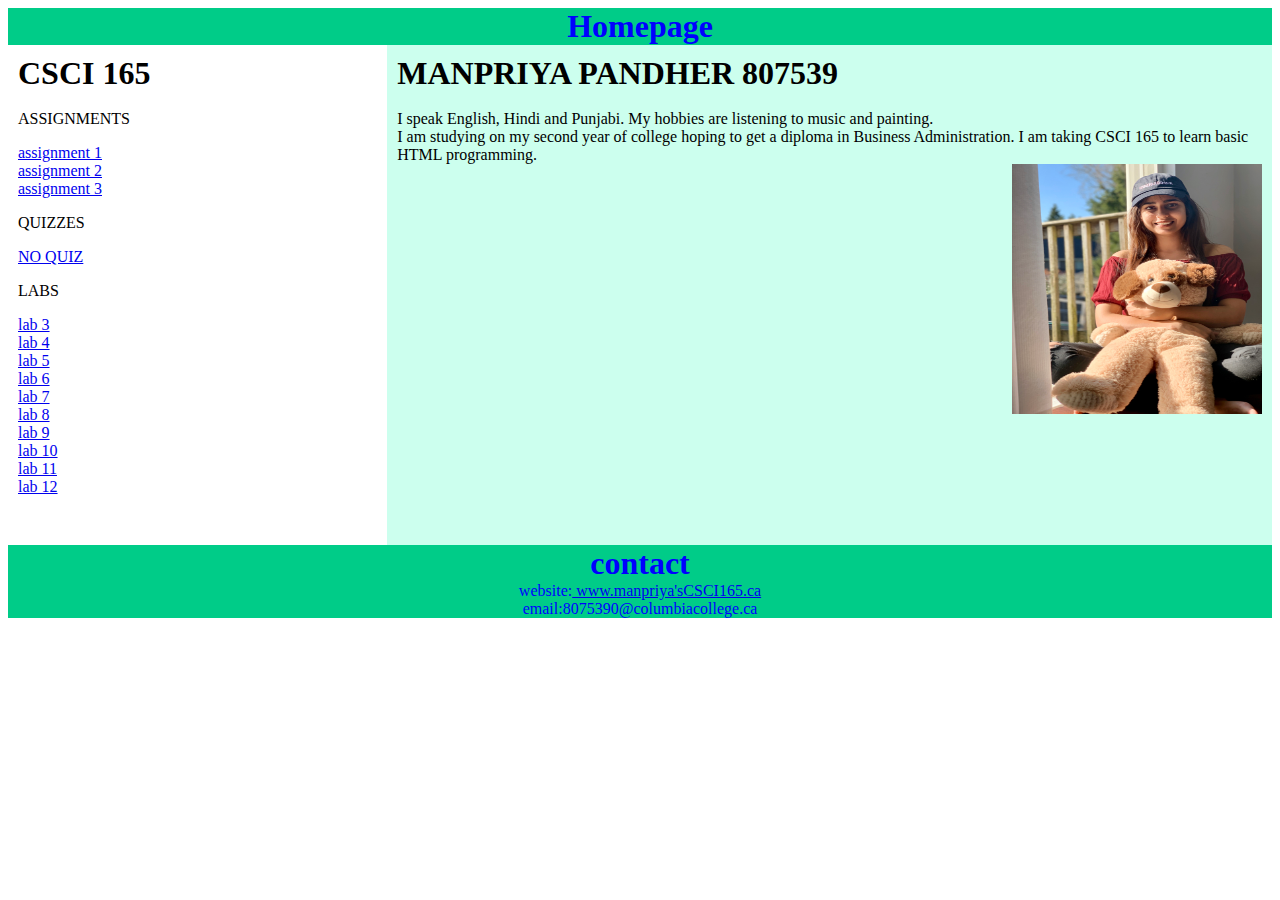
<file: index.html>
<html>
<head>
<style>
	* {
box-sizing: border-box;
}

   #header{
	background-color: #00cc88;
	color: blue;
	text-align: center;
   }
   h1{
   margin: 0px;
   }
	#nav{
    float: left;
 width: 30%;
padding: 10px;
background-color: ##66ffcc;
height: 500px;
}
	#nav ul{
	list-style-type: none;
	padding: 0;
	}
#article{
}
#section{float: right;
width: 70%;
padding: 10px;
background-color: #ccffee;
height: 500px;
}
	#footer{
	    background-color: #00cc88;
		color: blue;
		text-align: center;
	    clear:both;
}
</style>
</head>
<body>
<div id="header">
<h1>Homepage</h1>
</div>
<div id="article">
 <div id="nav">
 <h1>CSCI 165</h1>
<br>
ASSIGNMENTS
<ul>
<li> <a href="./assignment1.html"> assignment 1 </a> </li>
<li> <a href="./index.html"> assignment 2 </a> </li>
<li> <a href="./assignment3.html"> assignment 3 </a> </li>
</ul>
</p>
QUIZZES
<ul>
<li> <a href="./assign2.html"> NO QUIZ </a> </li>
</ul>
</p>
LABS
<ul>
<li> <a href="./labs/lab3.html"> lab 3 </a> </li>
<li> <a href="./labs/lab4.html"> lab 4 </a> </li>
<li> <a href="./labs/lab5.html"> lab 5 </a> </li>
<li> <a href="./labs/lab6.html"> lab 6 </a> </li>
<li> <a href="./labs/lab7.html"> lab 7 </a> </li>
<li> <a href="./labs/lab8.html"> lab 8 </a> </li>
<li> <a href="./labs/lab9.html"> lab 9 </a> </li>
<li> <a href="./labs/lab10.html"> lab 10 </a> </li>
<li> <a href="./labs/lab11.html"> lab 11 </a> </li>
<li> <a href="./labs/lab12.html"> lab 12 </a> </li>
</ul>
 </div>
 <div id="section">
 <h1>MANPRIYA PANDHER 807539</h1>
 <br>
 I speak English, Hindi and Punjabi. My hobbies are listening to music and painting.
<br>
I am studying on my second year of college hoping to get a diploma in Business Administration. I am taking CSCI 165 to learn basic HTML programming.
<br>
<img src="./image/img.jpeg" alt=""    
style="float: right; width:250px;height:250px;margin-left:15px;">
 </div>
</div>

<div id="footer">
<h1>contact</h1>
website:<a href="https://807539-csci165-summer2020.netlify.app/" target="_blank"> www.manpriya'sCSCI165.ca </a>
<br>email:8075390@columbiacollege.ca
</div> 

</body>
</html>
</file>
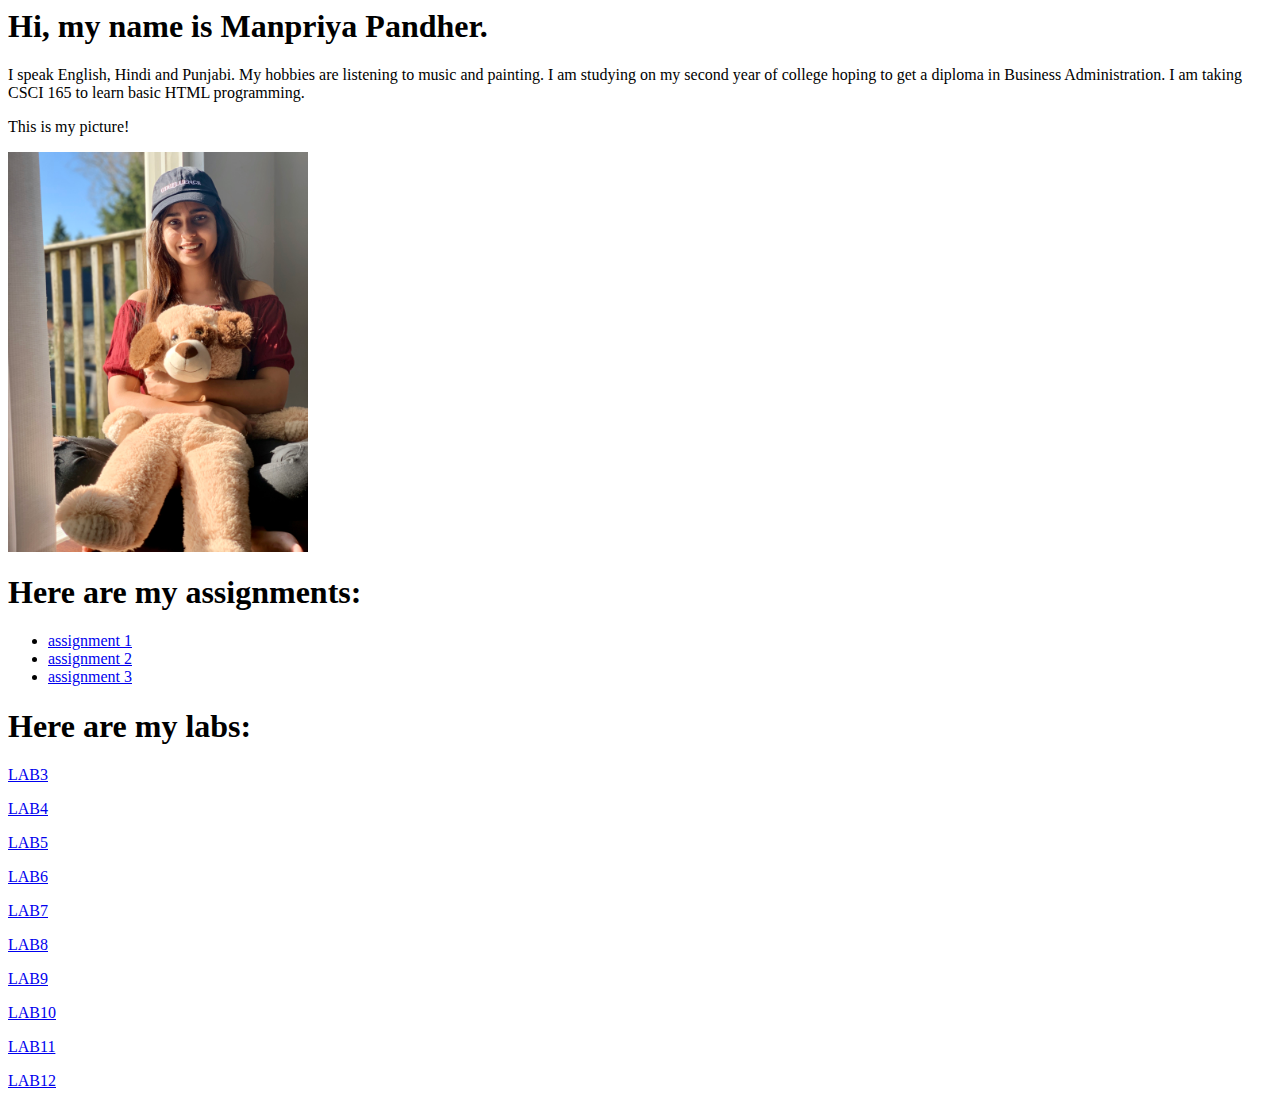
<file: assignment1.html>
<html>
<head>  
 <title>Home</title>
</head>
 <body>  
 <h1> Hi, my name is Manpriya Pandher.</h1>
I speak English, Hindi and Punjabi. My hobbies are listening to music and painting. I am studying on my
second year of college hoping to get a diploma in Business Administration.
I am taking CSCI 165 to learn basic HTML programming.

<p> This is my picture! </p>
   
<img src="./image/img.jpeg" alt= "This is my picture" width="300" height="400">


<h1>Here are my assignments: </h1>
 
  <ul>
  <li> <a href="./assign1.html"> assignment 1 </a> </li>    
  <li> <a href="./assign2.html"> assignment 2 </a> </li>    
  <li> <a href="./assign3.html"> assignment 3 </a> </li>
  </ul>
<h1> Here are my labs: </h1>
<a href="./labs/lab3.html"> LAB3 </a>
<p></p>
<a href="./labs/lab4.html"> LAB4 </a>
<p></p>

<a href="./labs/lab5.html"> LAB5 </a>
<p></P>
<a href="./labs/lab6.html"> LAB6 </a>
<p></p>
<a href="./labs/lab7.html"> LAB7 </a>
<p></p>
<a href="./labs/lab8.html"> LAB8 </a>
<p></p>
<a href="./labs/lab9.html"> LAB9 </a>
<p></p>
<a href="./labs/lab10.html"> LAB10 </a>
<p></p>
<a href="./labs/lab11.html"> LAB11 </a>
<p></p>
<a href="./labs/lab12.html"> LAB12 </a>
</body>
</html>
</file>
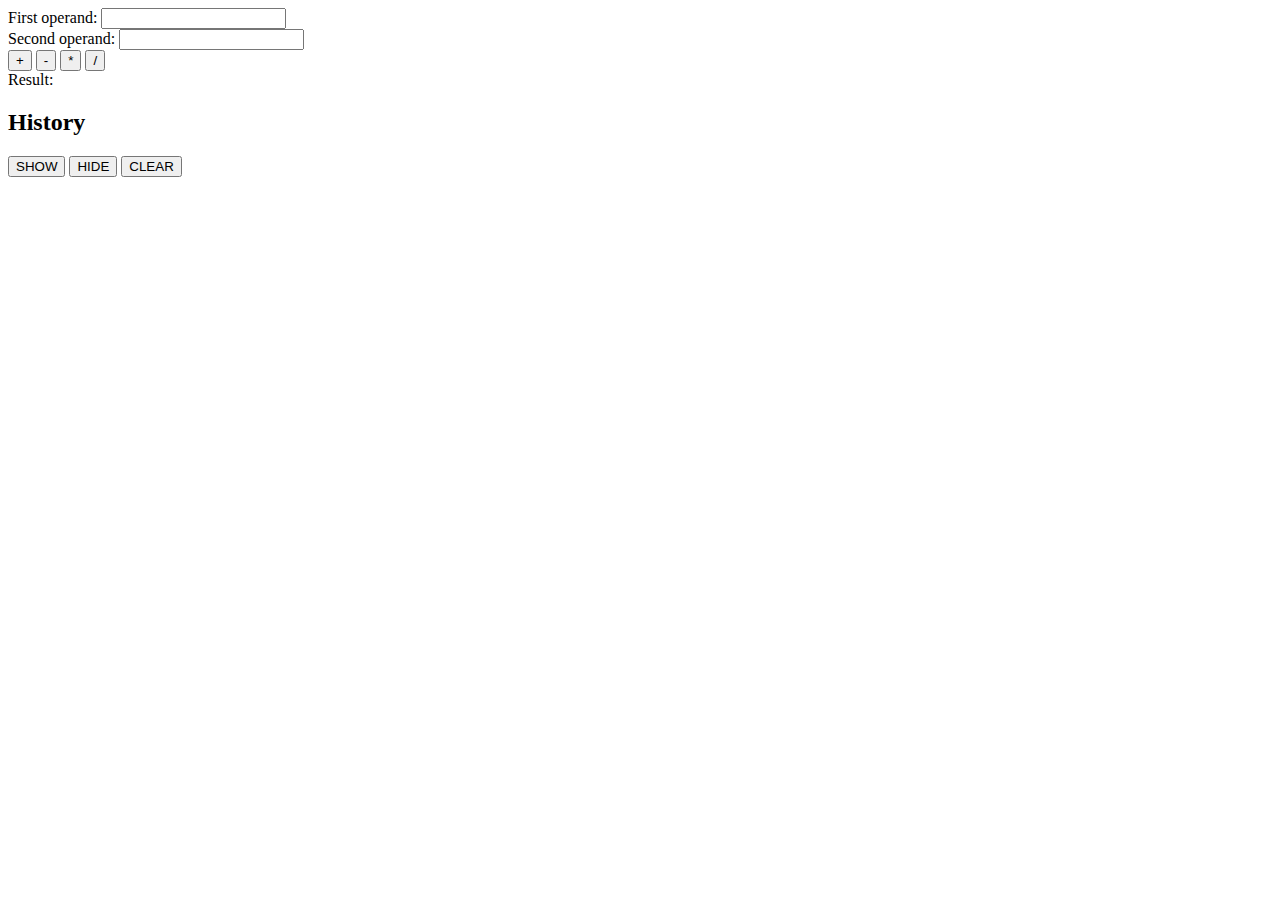
<file: assignment3.html>
<!DOCTYPE html>
  <html lang="en" dir="ltr">
  <head>
    <script src="https://ajax.googleapis.com/ajax/libs/jquery/3.5.1/jquery.min.js"></script>
    <script src="calculate.js"></script>
    <title>Assignment 3</title>
    <style>
      #addstyle{
        background-color: Tomato;
      }
      #substyle{
        background-color: DodgerBlue;
      }
      #mulstyle{
        background-color: slateblue;
      }
      #divstyle{
        background-color: MediumSeaGreen;
      }
      </style>
  </head>
    <body>
      <div> First operand: <input id="operand_1">   </input></div>
      <div> Second operand: <input id="operand_2">  </input></div>

      <button id="add_button"> +  </button>
      <button id="sub_button"> - </button>
      <button id="multiply_button"> *  </button>
      <button id="divide_button"> /  </button>
      <div> Result: <span id="result">  </span></div>
      <h2> History </h2>
      <button id="show_button"> SHOW </button>
      <button id="hide_button"> HIDE</button>
      <button id="clear_button">CLEAR</button>
      <div id="history"></div>
      </body>
  </html>
</file>
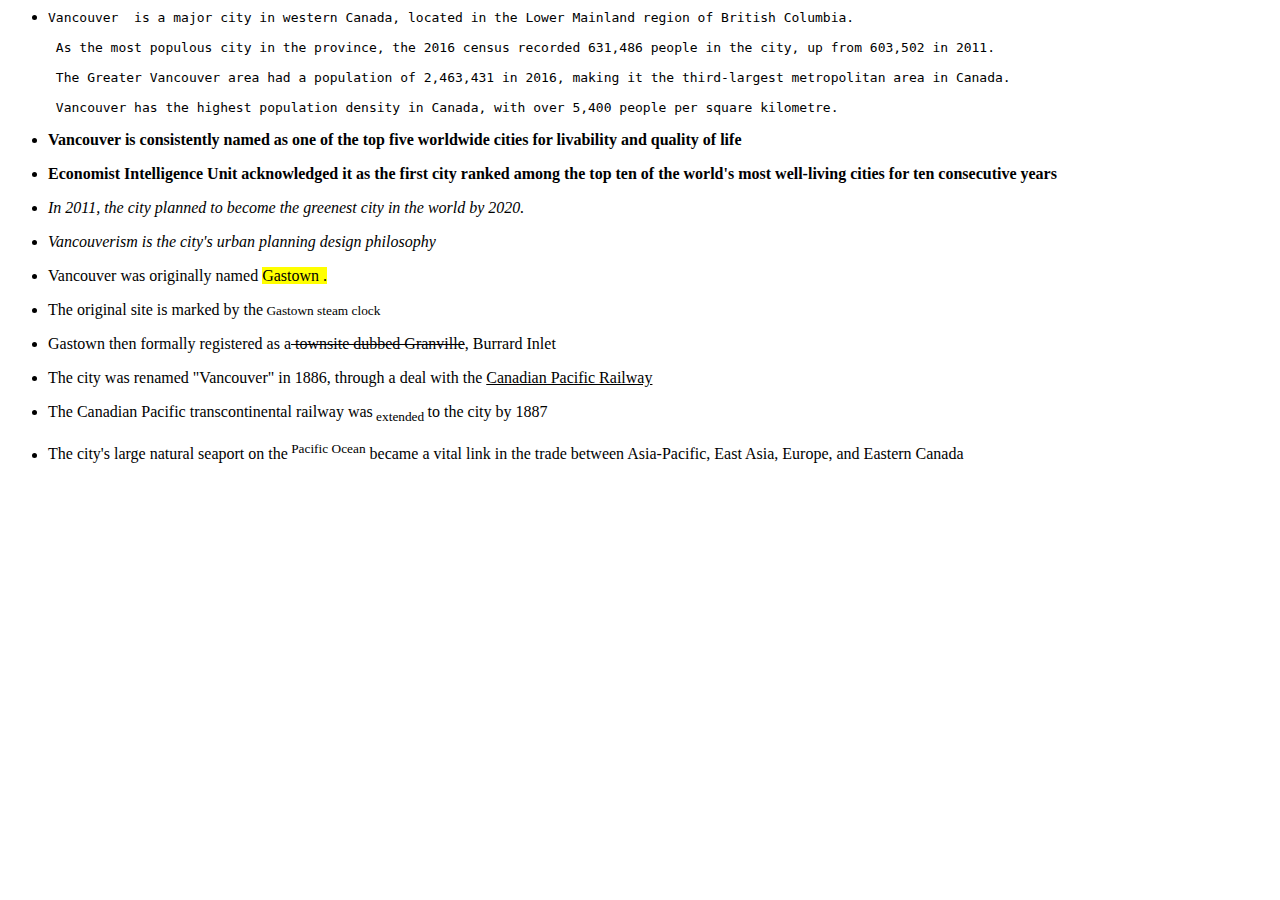
<file: labs/lab11.html>
<html>
<head>
  <title> Lab 11 </title>
</head>
<body>
<ul>  <li>  <pre>
Vancouver  is a major city in western Canada, located in the Lower Mainland region of British Columbia.

 As the most populous city in the province, the 2016 census recorded 631,486 people in the city, up from 603,502 in 2011.

 The Greater Vancouver area had a population of 2,463,431 in 2016, making it the third-largest metropolitan area in Canada.

 Vancouver has the highest population density in Canada, with over 5,400 people per square kilometre. </pre> </li> </ul>
<ul> <li>  <b>  Vancouver is consistently named as one of the top five worldwide cities for livability and quality of life</b> </li> </ul>
<ul> <li> <strong> Economist Intelligence Unit acknowledged it as the first city ranked among the top ten of the world's most well-living cities for ten consecutive years</strong> </li> </ul>
<ul> <li> <i> In 2011, the city planned to become the greenest city in the world by 2020. </i> </li> </ul>
<ul> <li> <em> Vancouverism is the city's urban planning design philosophy</em> </li> </ul>
<ul> <li>  Vancouver was originally named <mark>Gastown .</mark>  </li> </ul>
<ul> <li>  The original site is marked by the<small> Gastown steam clock </small> </li> </ul>
<ul> <li>  Gastown then formally registered as a<del> townsite dubbed Granville</del>, Burrard Inlet </li> </ul>
<ul> <li>  The city was renamed "Vancouver" in 1886, through a deal with the <ins> Canadian Pacific Railway </ins> </li> </ul>
<ul> <li> The Canadian Pacific transcontinental railway was<sub> extended </sub>to the city by 1887 </li> </ul>
<ul> <li> The city's large natural seaport on the<sup> Pacific Ocean</sup> became a vital link in the trade between Asia-Pacific, East Asia, Europe, and Eastern Canada </li> </ul>
</body>
</html>
</file>
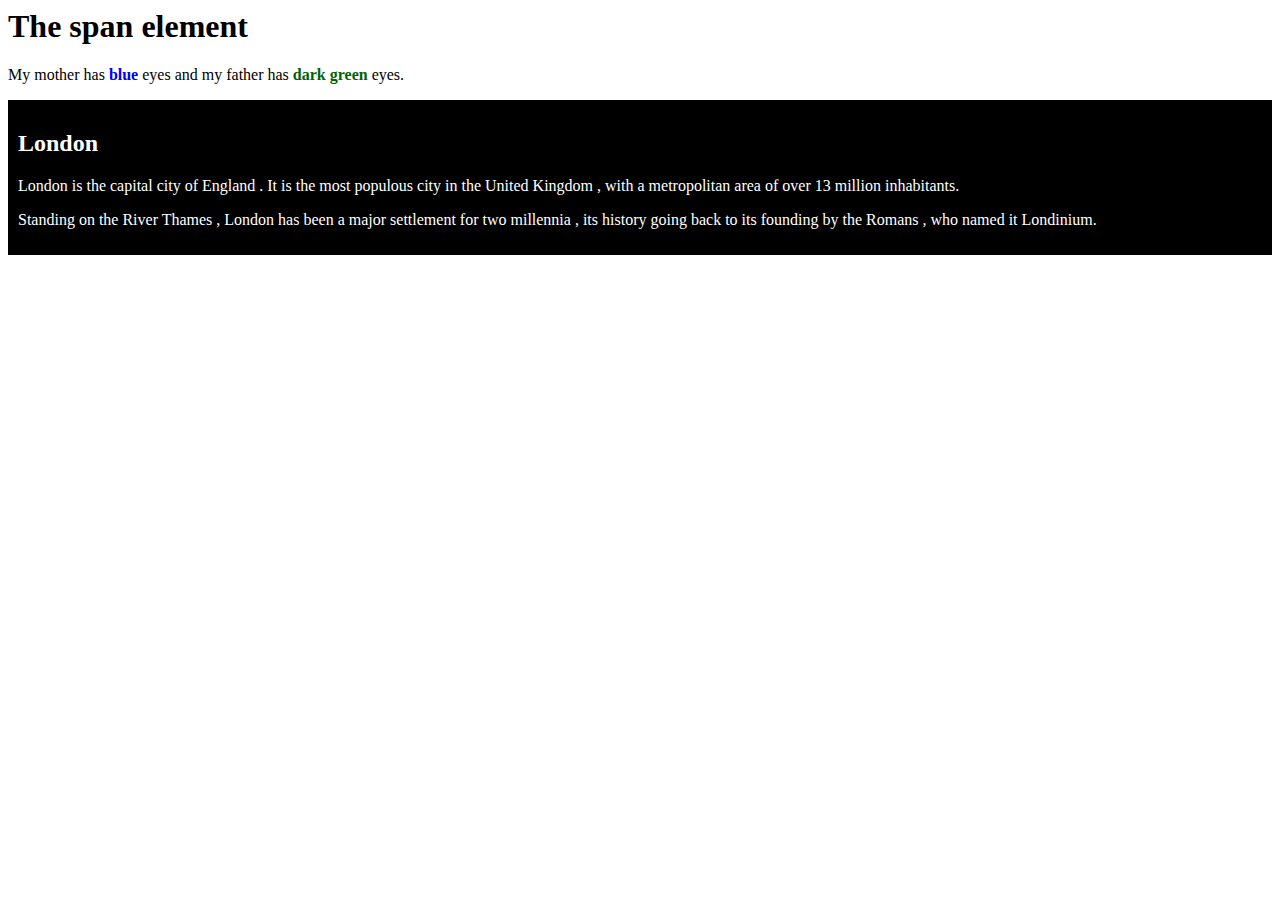
<file: labs/lab12.html>
<html>
<head>
  <title> Lab 12 </title>
  <style>
.firstclass{
  background-color: Black;
color: white;
padding: 10px;
}
#ahmedstyle{
  color: Blue;
font-weight: bold;
}
#ahmedstyle1{
  color: 006400;
  font-weight: bold;
}
    </style>
</head>
<body>
  <h1> The span element </h1>
<p> My mother has  <span id="ahmedstyle">blue </span> eyes and my father has <span id="ahmedstyle1"> dark green</span> eyes.</p>
    <div class="firstclass">
<h2>London</h2>
<p>London is the capital city of England . It is the most populous city in the United Kingdom , with a metropolitan area of over 13 million inhabitants.</p>
<p>Standing on the River Thames , London has been a major settlement for two millennia , its history going back to its founding by the Romans , who named it Londinium.</p>
</div>
<!-- Manpreet Singh -->
</body>
</html>
</file>
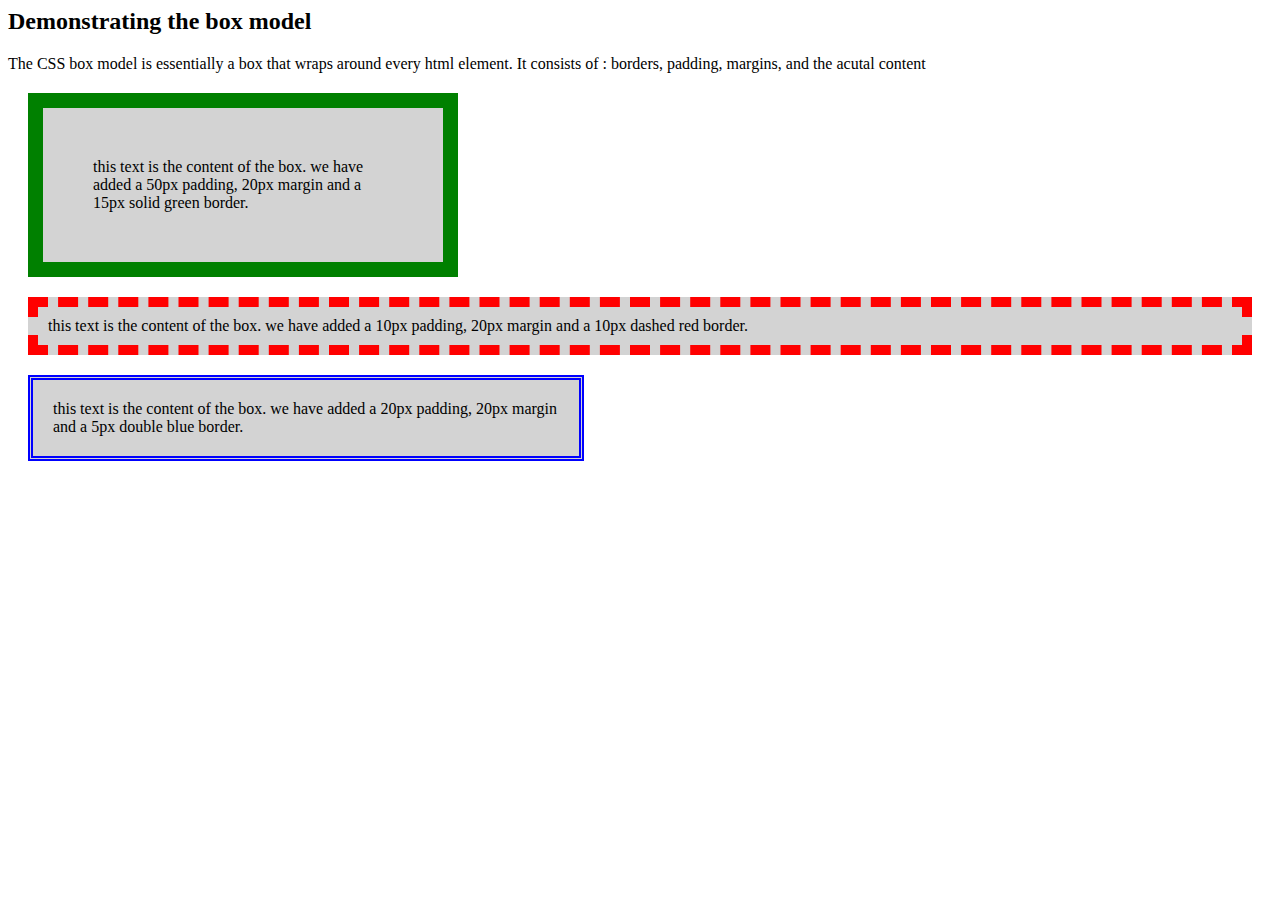
<file: labs/lab6.html>
<html>
<head>
   <link rel="stylesheet" href="./new.css"> </link>
</head>

<body>

<h2> Demonstrating the box model </h2>

<p> The CSS box model is essentially a box that wraps around every html element.
It consists of : borders, padding, margins, and the acutal content </p>

<p id="first_block" class= "grey"> this text is the content of the box.
we have added a 50px padding, 20px margin and a 15px solid green border.
</p>

<p id="second_block" class= "grey"> this text is the content of the box.
we have added a 10px padding, 20px margin and a 10px dashed red border.
</p>

<p id="third_block" class= "grey"> this text is the content of the box.
we have added a 20px padding, 20px margin and a 5px double blue border.
</p>
</body>
</html>
</file>
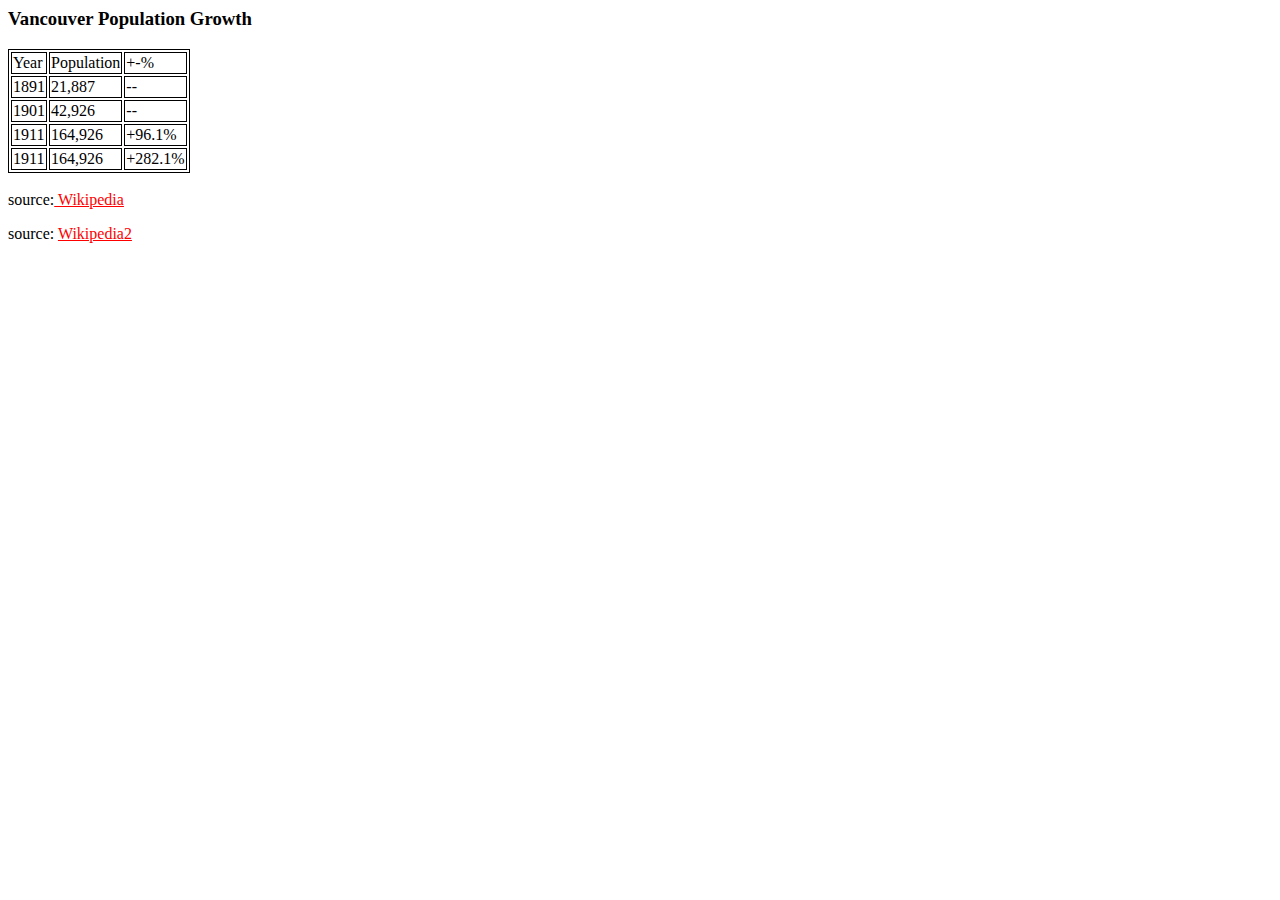
<file: labs/lab7.html>
<html>
<head>
<title>
Tables & Pseudo-CSS selectors
</title>
<link rel="stylesheet" href="./stylesheet.css">
</head>
<body>
<h3>
Vancouver Population Growth
</h3>

<table>
<tr>
<td>Year</td>
<td>Population</td>
<td>+-%</td>
</tr>

<tr>
<td>1891</td>
<td>21,887</td>
<td>--</td>
</tr>

<tr>
<td>1901</td>
<td>42,926</td>
<td>--</td>
</tr>

<tr>
<td>1911</td>
<td>164,926</td>
<td>+96.1%</td>
</tr>

<tr>
<td>1911</td>
<td>164,926</td>
<td>+282.1%</td>
</tr>

</table>

<br>
source:<a href="https://en.wikipedia.org/wiki/Demographics_of_Metro_Vancouver" target="_blank"> Wikipedia </a>
<p></p>
source: <a href="https://www.google.ca" target="_blank"> Wikipedia2 </a>

</body>
</html>
</file>
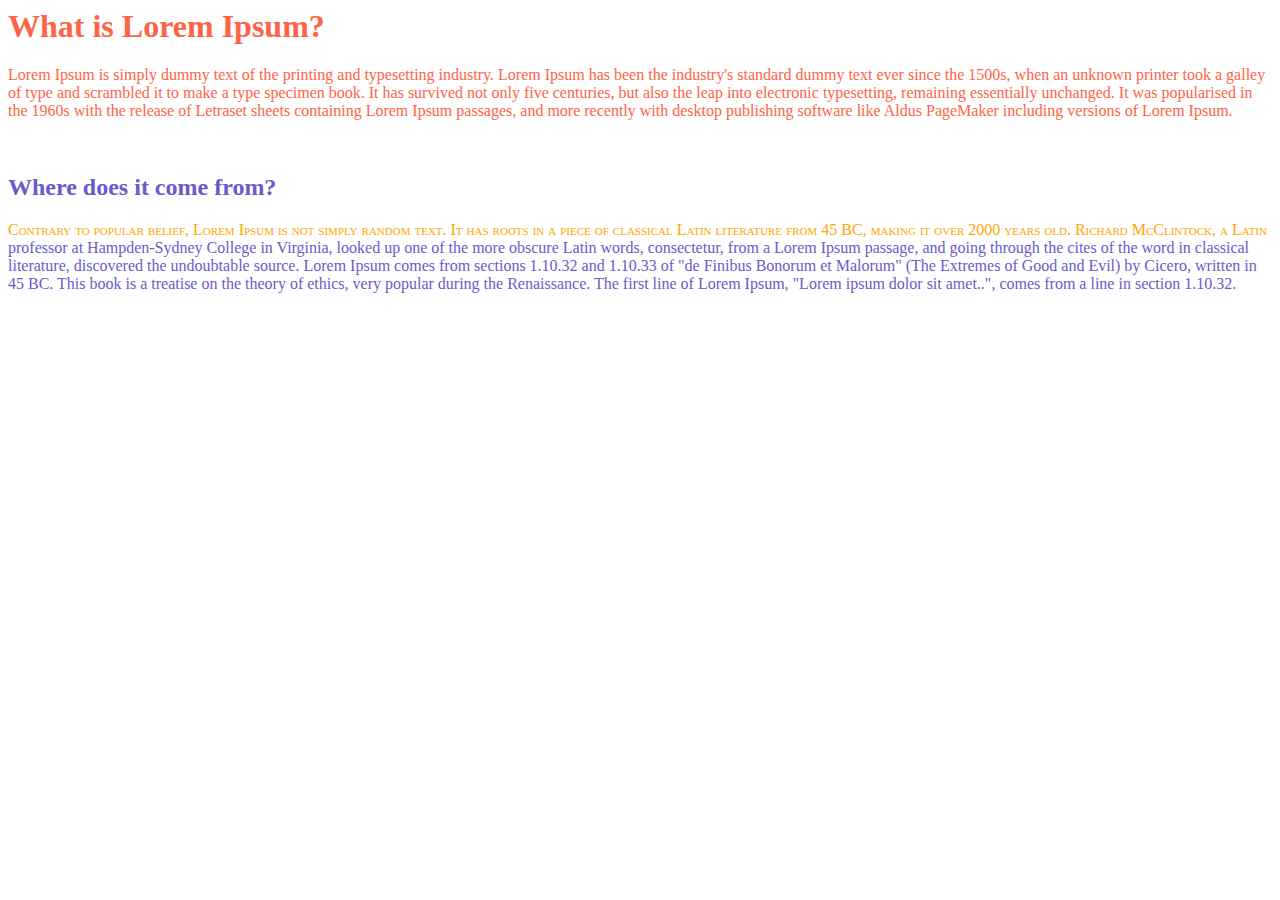
<file: labs/lab9.html>
<html>
<head>
<title>home</title>
<link rel="stylesheet" href="./stylesheet9.css">
</head>
<body>
<div1>
<h1>What is Lorem Ipsum?</h1>
<p>
Lorem Ipsum is simply dummy text of the printing and typesetting industry. Lorem Ipsum has been the industry's standard dummy text ever since the 1500s, when an unknown printer took a galley of type and scrambled it to make a type specimen book. It has survived not only five centuries, but also the leap into electronic typesetting, remaining essentially unchanged. It was popularised in the 1960s with the release of Letraset sheets containing Lorem Ipsum passages, and more recently with desktop publishing software like Aldus PageMaker including versions of Lorem Ipsum.
</p>
</div1>
<br>
<div2>
<h2>Where does it come from?</h2>
<p>
Contrary to popular belief, Lorem Ipsum is not simply random text. It has roots in a piece of classical Latin literature from 45 BC, making it over 2000 years old. Richard McClintock, a Latin professor at Hampden-Sydney College in Virginia, looked up one of the more obscure Latin words, consectetur, from a Lorem Ipsum passage, and going through the cites of the word in classical literature, discovered the undoubtable source. Lorem Ipsum comes from sections 1.10.32 and 1.10.33 of "de Finibus Bonorum et Malorum" (The Extremes of Good and Evil) by Cicero, written in 45 BC. This book is a treatise on the theory of ethics, very popular during the Renaissance. The first line of Lorem Ipsum, "Lorem ipsum dolor sit amet..", comes from a line in section 1.10.32.
</p>
</div2>
</body>
</html>
</file>
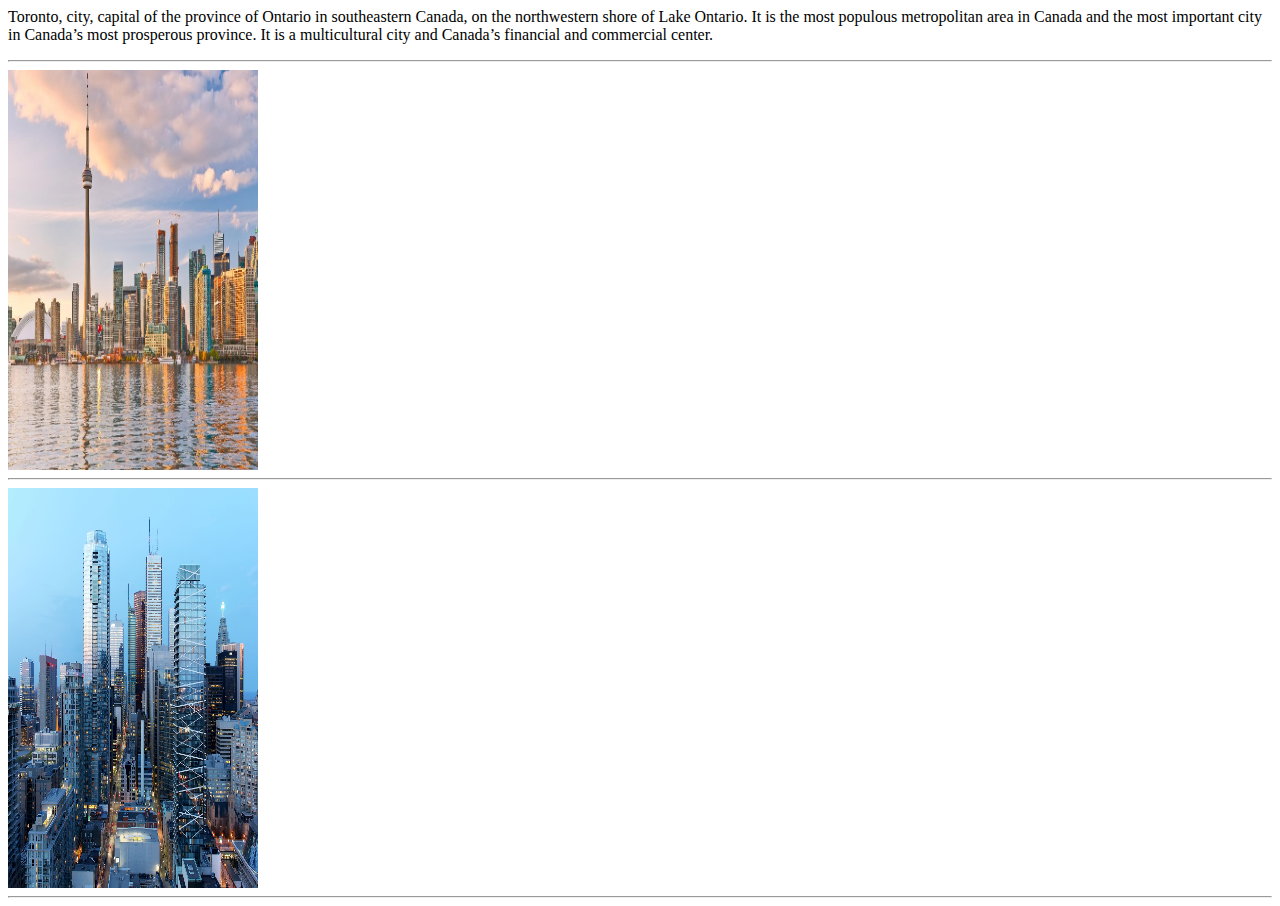
<file: labs/cities/toronto.html>
<html>
<head>
</head>
<body>
<p>
Toronto, city, capital of the province of Ontario in southeastern Canada, on the northwestern shore of Lake Ontario. It is the most populous metropolitan area in Canada and the most important city in Canada’s most prosperous province. It is a multicultural city and Canada’s financial and commercial center.
</p>
<hr>
<a href="./imgaes/toronto1.jfif">
<img src="../images/toronto1.jfif"width="250" height="400">
</a>
<hr>
<a href="./imgaes/toronto2.jfif">
<img src="../images/toronto2.jfif"width="250" height="400">
</a>
<hr>
<a href="../lab4.html"> </a>
</body>
<html>
</file>
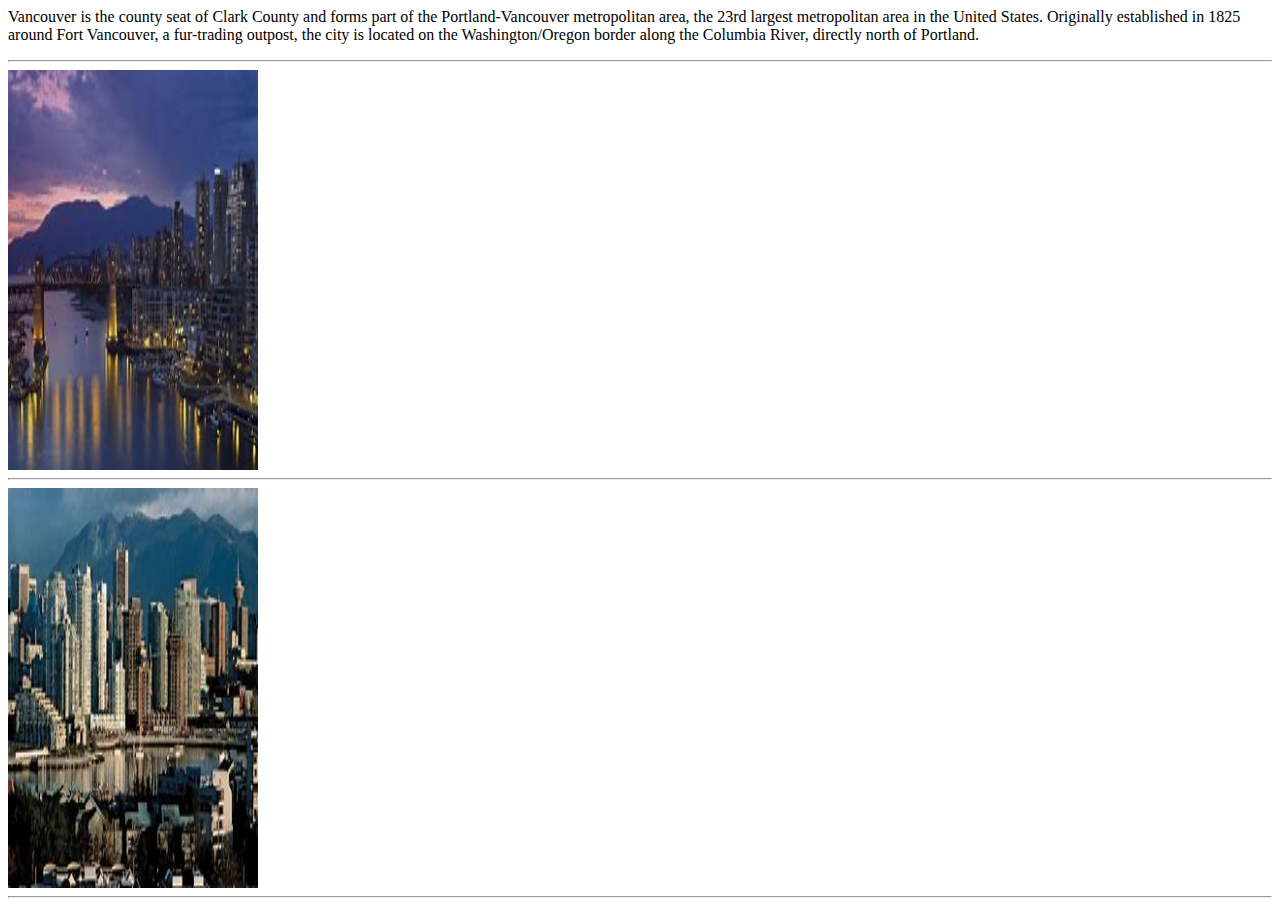
<file: labs/cities/vancouver.html>
<html>
<head>
</head>
<body>
<p>
Vancouver is the county seat of Clark County and forms part of the Portland-Vancouver metropolitan area, the 23rd largest metropolitan area in the United States. Originally established in 1825 around Fort Vancouver, a fur-trading outpost, the city is located on the Washington/Oregon border along the Columbia River, directly north of Portland.
</p>
<hr>
<a href="./imgaes/vancouver1.jfif">
<img src="../images/vancouver1.jfif"width="250" height="400">
</a>
<hr>
<a href="./imgaes/vancouver2.jfif">
<img src="../images/vancouver2.jfif"width="250" height="400">
</a>
<hr>
<a href="../lab4.html"> </a>
</body>
<html>
</file>
<file: labs/new.css>
.grey {
	background-color: lightgrey;
	}
	#first_block {
		width: 300px;
		border: 15px solid green;
		padding: 50px;
		margin: 20px;
		}
		
		#second_block {
		width: auto;
		border: 10px dashed red;
		padding: 10px;
		margin: 20px;
		}
		
		#third_block {
		width: 40%;
		border: 5px double blue;
		padding: 20px;
		margin: 20px;
		}
</file>
<file: labs/stylesheet.css>
td, table {
border: 1px solid black;
}

a:link {
color:red;
}

a:visited{
color:green
}

a:hover{
color:hotpink
}

a:active{
color: blue;
}
</file>
<file: labs/stylesheet9.css>
div1{
	color: Tomato;
}
div2{
	color: SlateBlue;
}
div2 p::first-line {
  color: orange;
  font-variant: small-caps;
</file>
